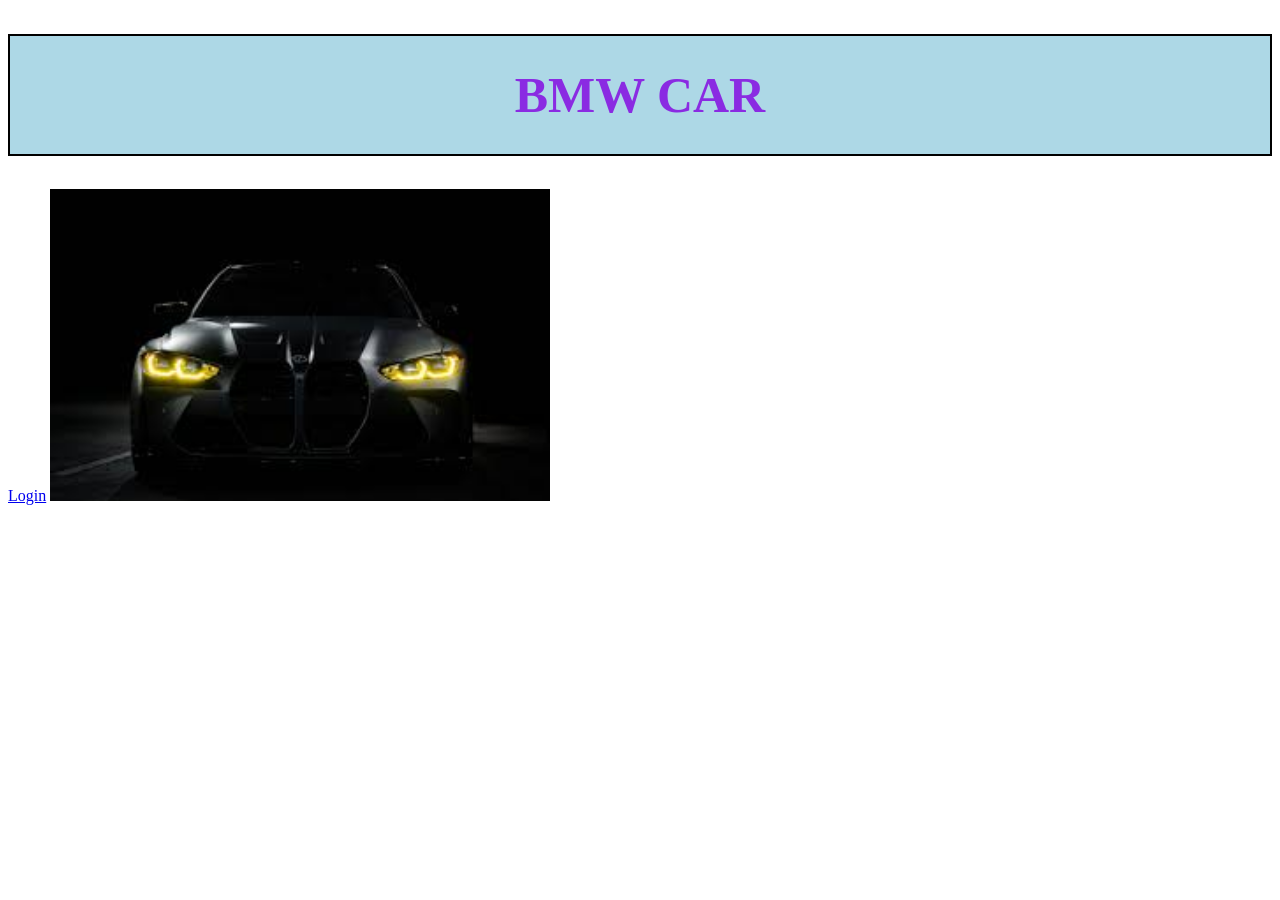
<file: index.html>
<!DOCTYPE html>
<html lang="en">
<head>
    <meta charset="UTF-8">
    <meta name="viewport" content="width=device-width, initial-scale=1.0">
    <title>Document</title>
    <link rel="stylesheet" href="./css/style.css">
</head>
<body>
    <h1>BMW CAR</h1>
    <a href="./login.html">Login</a>
    <img src="./img1.jpg" alt="car1" width="500px">
    
</body>
</html>
</file>
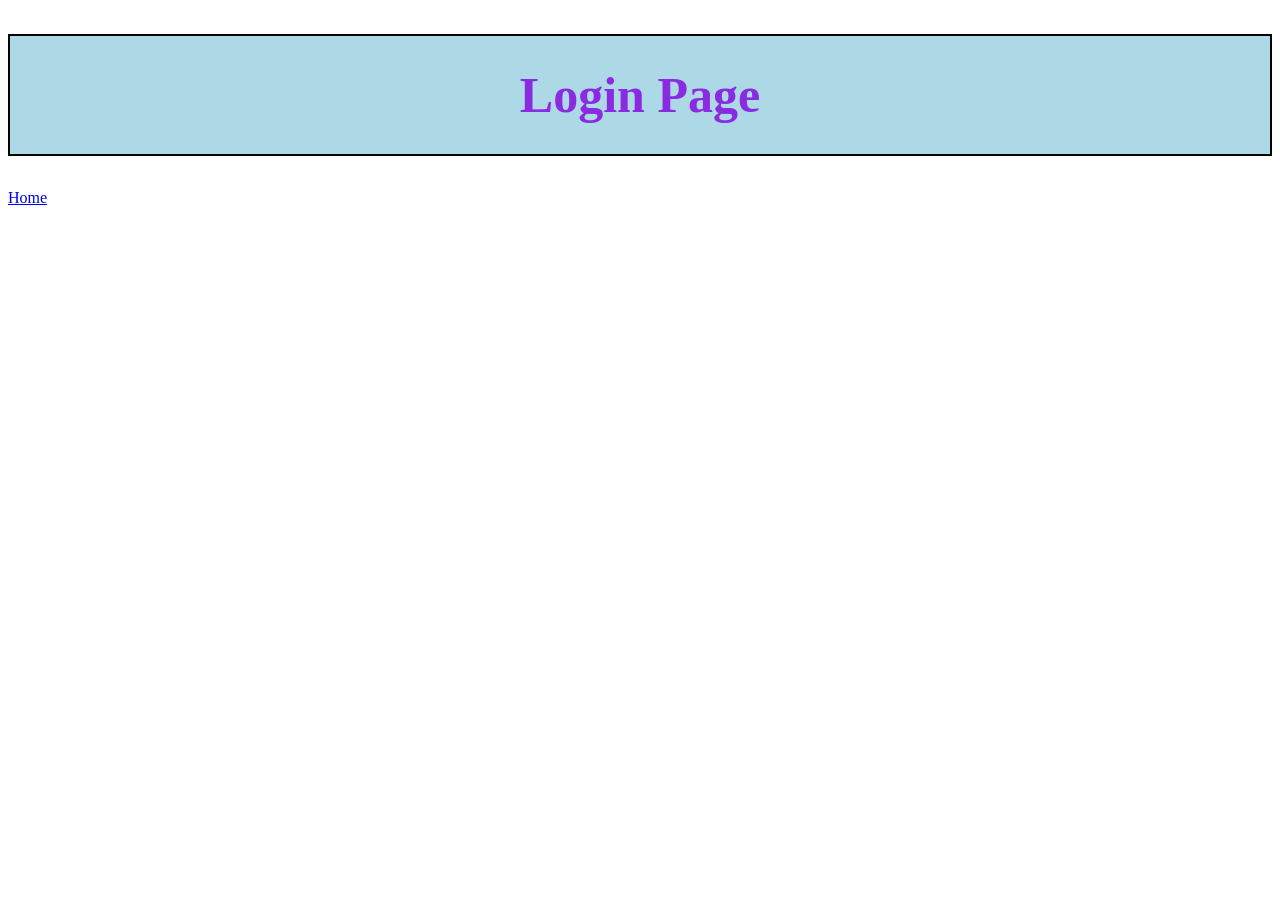
<file: login.html>
<!DOCTYPE html>
<html lang="en">

<head>
    <meta charset="UTF-8">
    <meta name="viewport" content="width=device-width, initial-scale=1.0">
    <title>Document</title>
    <link rel="stylesheet" href="./css/style.css">
</head>

<body>
    <h1>Login Page</h1>
    <a href="./index.html">Home</a>

</body>

</html>
</file>
<file: css/style.css>
h1 {
    border: 2px solid black;
    padding: 30px;
    background-color: lightblue;
    color: blueviolet;
    text-align: center;
    font-size: 50px;
}
</file>
